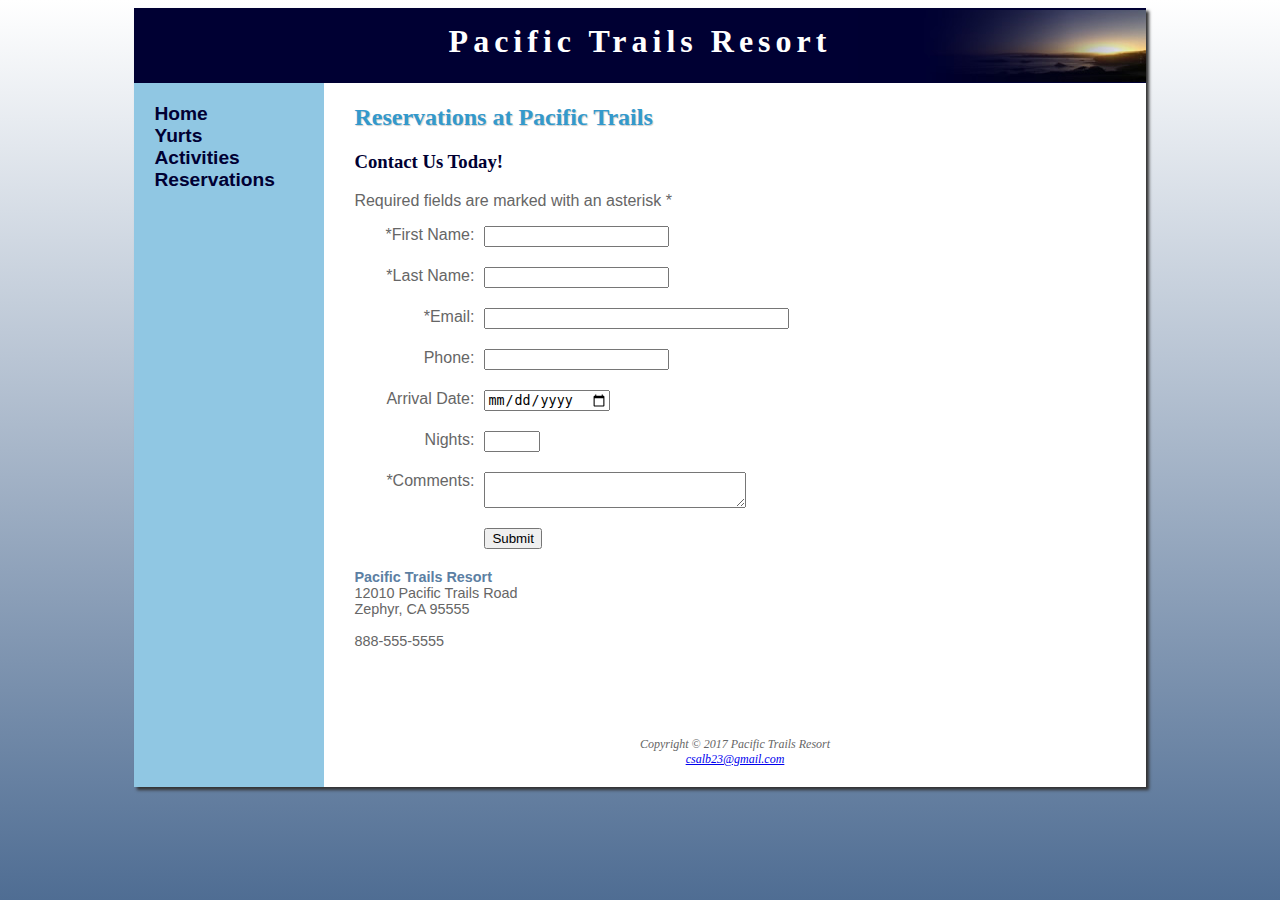
<file: html/reservations.html>
<html>
<head>
    <title>Pacific Trails Resort :: Reservations</title>
    <link href="pacific.css" rel="stylesheet" type="text/css">
    <meta name="viewport" content="width=device-width, initial-scale=1.0">
    <meta name="description" content="Pacific Trails is a luxury camping experience featuring your own private yurt. Along with a wonderful view of the ocean, you'll never forget your stay.">
    <!--[if lt IE 9]>
    <script src="http://html5shim.googlecode.com/svn/trunk/html5.js"> </script>
    <![endif]-->
</head>
<body>
<div id= "wrapper">
    <header><h1>Pacific Trails Resort</h1></header>
    <nav>
        <ul><li><a href="javascript:window.close();">Home</a></li>
            <li><a href="yurts.html">Yurts</a></li>
            <li><a href="activities.html">Activities</a></li>
            <li><a href="#">Reservations</a></li>
        </ul>
    </nav>
    <main>
        <h2>Reservations at Pacific Trails</h2>
        <h3>Contact Us Today!</h3>
        <p>Required fields are marked with an asterisk *</p>
        <form method="post" action="http://webdevbasics.net/scripts/pacific.php">
            <label for="myFName">*First Name:</label>
            <input type="text" id="myFName" name="myFName" required="required">
            <label for="myLName">*Last Name:</label>
            <input type="text" id="myLName" name="myLName" required="required">
            <label for="myEmail">*Email:</label>
            <input type="email" id="myEmail" name="myEmail" size="35" required="required">
            <label for="myPhone">Phone:</label>
            <input type="tel" id="myPhone" name="myPhone" maxlength="12">
            <label for="myArrival">Arrival Date: </label>
            <input type="date" id="myArrival" name="myArrival" >
            <label for="myNights">Nights: </label>
            <input type="number" id="myNights" name="myNights" min="1" max="14">
            <label for="myComments">*Comments:</label>
            <textarea id="myComments" name="myComments" rows="2" cols="30" required="required"></textarea>
            <input type="submit"  value="Submit">
        </form>
        <div id ="contact">
            <span class="resort">Pacific Trails Resort</span><br>
            12010 Pacific Trails Road<br>
            Zephyr, CA 95555<br><br>
            888-555-5555<br><br>
            <a id="mobile" href="tel:888-555-5555">888-555-5555</a><span id="desktop"></span><br><br>
        </div>
    </main>
    <footer>
        Copyright &copy; 2017 Pacific Trails Resort<br>
        <a href="mailto:csalb23@gmail.com">csalb23@gmail.com</a>
    </footer>
</div>
</body>
</html>
</file>
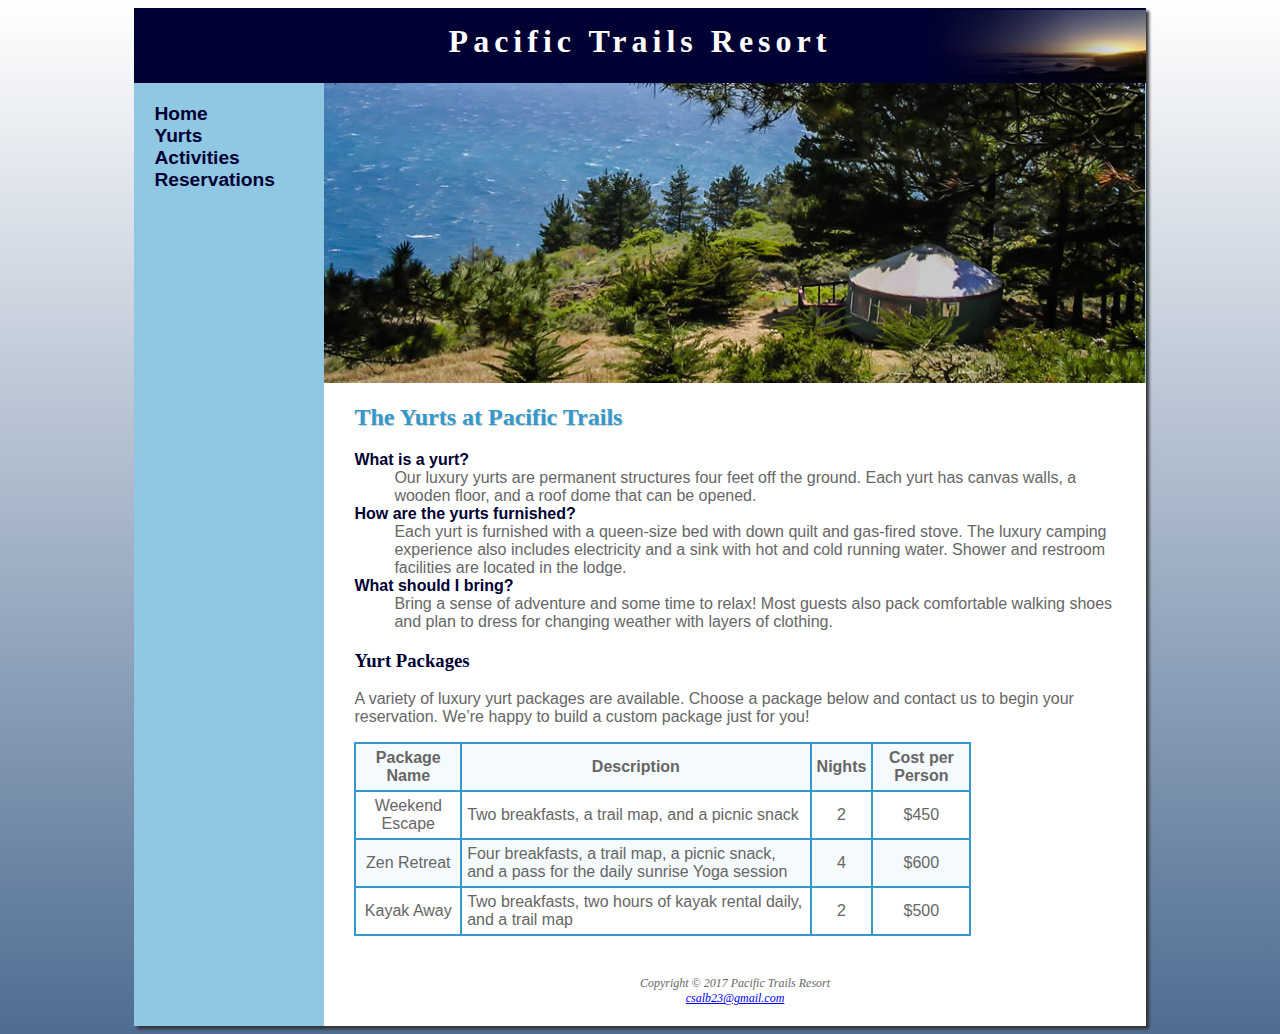
<file: html/yurts.html>
<html lang="en">
<head>
  <title>Pacific Trails Resort :: Yurts</title>
  <meta charset="utf-8">
  <link href="pacific.css" rel="stylesheet">
  <meta name="viewport" content="width=device-width, initial-scale=1.0">
  <meta name="description" content="Pacific Trails is a luxury camping experience featuring your own private yurt. Along with a wonderful view of the ocean, you'll never forget your stay.">
  <!--[if lt IE 9]>
  <script src="http://html5shim.googlecode.com/svn/trunk/html5.js"> </script>
  <![endif]-->
</head>
<body>
<div id="wrapper">
  <header><h1>Pacific Trails Resort</h1></header>
  <nav>
    <ul>
      <li><a href="index.html">Home</a></li>
      <li><a href="yurts.html">Yurts</a></li>
      <li><a href="activities.html">Activities</a></li>
      <li><a href="reservations.html">Reservations</a></li>
    </ul>
  </nav>
  <div id="yurthero">
  </div>
  <main>
    <h2>The Yurts at Pacific Trails</h2>
    <dl>
      <dt><strong>What is a yurt?</strong></dt>
      <dd>Our luxury yurts are permanent structures four feet off the ground. Each yurt has canvas walls, a wooden floor, and a roof dome that can be opened.</dd>
      <dt><strong>How are the yurts furnished?</strong></dt>
      <dd>Each yurt is furnished with a queen-size bed with down quilt and gas-fired stove. The luxury camping experience also includes electricity and a sink with hot and cold running water. Shower and restroom facilities are located in the lodge.</dd>
      <dt><strong>What should I bring?</strong></dt>
      <dd>Bring a sense of adventure and some time to relax! Most guests also pack comfortable walking shoes and plan to dress for changing weather with layers of clothing.</dd>
    </dl>
    <h3>Yurt Packages</h3>
    <p>A variety of luxury yurt packages are available. Choose a package below and contact us to begin your reservation. We’re happy to build a custom package just for you!</p>
    <table border="1">
      <tr>
        <th>Package Name</th>
        <th>Description</th>
        <th>Nights</th>
        <th>Cost per Person</th>
      </tr>
      <tr>
        <td>Weekend Escape</td>
        <td class="text">Two breakfasts, a trail map, and a picnic snack</td>
        <td>2</td>
        <td>$450</td>
      </tr>
      <tr>
        <td>Zen Retreat</td>
        <td class="text">Four breakfasts, a trail map, a picnic snack, and a pass for the daily sunrise Yoga session</td>
        <td>4</td>
        <td>$600</td>
      </tr>
      <tr>
        <td>Kayak Away</td>
        <td class="text">Two breakfasts, two hours of kayak rental daily, and a trail map</td>
        <td>2</td>
        <td>$500</td>
      </tr>
    </table>
  </main>
  <footer>
    Copyright &copy; 2017 Pacific Trails Resort<br>
    <a href="mailto:csalb23@gmail.com">csalb23@gmail.com</a>
  </footer>
</div>
</body>
</html>
</file>
<file: html/pacific.css>
header, main, nav, footer, figure, figcaption { display: block; }
body { background-color: #4F6D93;
    color: #666666;
    font-family: Arial, Helvetica, sans-serif;
    background-image: linear-gradient(to bottom, #FFFFFF, #4F6D93);
    background-repeat: no-repeat;
}
#wrapper { width: 80%;
    margin-left: auto;
    margin-right: auto;
    background-color: #90C7E3;
    min-width: 960px;
    max-width: 2048px;
    box-shadow: 3px 3px 3px #333333;
}
header { background-color: #000033;
    color: #FFFFFF;
    background-image: url(images/sunset.jpg);
    background-position: right;
    background-repeat: no-repeat;
    text-align: center;
    height: 60px;
    padding-top: 15px;
}
h1 { margin-bottom: 0;
    margin-top: 0;
    font-family: Georgia, "Times New Roman", serif;
    letter-spacing: 5px;
}
nav { float: left;
    width: 160px;
    font-weight: bold;
    padding: 20px;
}
nav ul { list-style-type: none;
    margin: 0;
    padding-left: 0;
    font-size: 1.2em;
}
nav a { text-decoration: none;
    transition: color 3s ease-out;}

nav a:link { color: #000033; }
nav a:visited { color: #000033; }
nav a:hover { color: #FFFFFF; }

main { padding: 1px 20px 20px 30px;
    display: block;
    background-color: #FFFFFF;
    margin-left: 190px;
}
h2 { color: #3399CC;
    font-family: Georgia, "Times New Roman", serif;
    text-shadow: 1px 1px 1px #ccc;
}
h3 { color: #000033;
    font-family: Georgia, "Times New Roman", serif;
}
dt { color: #000033;
}
.resort { color: #5C7FA3;
    font-weight: bold;
}
main ul { list-style-image: url(images/marker.gif);
}
#contact { font-size: 90%; }

footer { font-size: 75%;
    font-style: italic;
    font-family: Georgia, "Times New Roman", serif;
    text-align: center;
    margin-left: 190px;
    background-color: #FFFFFF;
    padding: 20px;
    clear: both;
}

#homehero { background-image: url(images/coasthero.jpg);
    height: 300px;
    background-repeat: no-repeat;
    background-size: 100% 100%;
    margin-left: 190px;
}
#yurthero { background-image: url(images/yurthero.jpg);
    height: 300px;
    background-repeat: no-repeat;
    background-size: 100% 100%;
    margin-left: 190px;
}
#trailhero { background-image: url(images/trailhero.jpg);
    height: 300px;
    background-repeat: no-repeat;
    background-size: 100% 100%;
    margin-left: 190px;
}
#mobile { display: none; }
#desktop { display: inline; }
table { border: 1px solid #3399CC;
    width: 80%;
    border-spacing: 0;
}
td, th { padding: 5px;
    border: 1px solid #3399CC;
}
td { text-align: center; }
.text { text-align: left; }
tr:nth-of-type(odd) { background-color: #F5FAFC; }

label{float:left;
    display: block;
    text-align: right;
    width: 120px;
    padding-right: 10px;
}

input, textarea{display:block;
    margin-bottom: 20px;
}

input[type="submit"] {margin-left: 130px;}

video, embed { float: right; padding-left: 20px; }

#gallery { position: relative;
    height: 200px; }
#gallery ul {list-style-type: none;
    width: 300px;
}
#gallery li { display: inline;
    float: left;
    padding: 10px;
}
#gallery img { border-style: none;
}
#gallery a { text-decoration: none;
    font-style: italic;
    color: #000000;
}
#gallery span { position: absolute;
    left: -1000px;
    opacity: 0;
    transition:  opacity 3s ease-in-out;
}
#gallery a:hover span {
    position: absolute;
    top: 16px;
    left: 320px;
    opacity: 1;
}
figure {    position: absolute;
    left: 280px;
    opacity: .25;
}
@media only screen and (max-width: 64em) {
    body  { margin: 0;
        background-color: #FFFFFF;
    }
    #wrapper { min-width: 0;
        width: auto;
        box-shadow: none;
    }
    #homehero, #yurthero, #trailhero { margin-left: 0;
        height: 200px;
    }
    main { margin-left: 0; }
    nav { float: none;
        width: auto;
        padding: .5em;
        text-align: center;
    }
    nav li { display: inline;
        padding: 0.25em 0.75em;

    }
    footer { margin-left: 0; }
}
@media only screen and (max-width: 37.5em) {
    main { padding: 0.1em 1em;
        font-size: 90%;
    }
    header { padding-top: 1em;
    }
    h1 { font-size: 1.5em;
    }
    nav { padding: 0; }
    nav li { display: block;
        margin: 0;
        border-bottom: 2px solid #330000;
    }
    nav a { display: block; }
    #homehero, #yurthero, #trailhero { background-image: none; height: 0; }
    #mobile { display: inline; }
    #desktop { display: none; }

    label{ float:none;
        text-align: left;
    }
    input[type="submit"] {margin-left: 0;}
    #gallery { display: none; }
}
</file>
